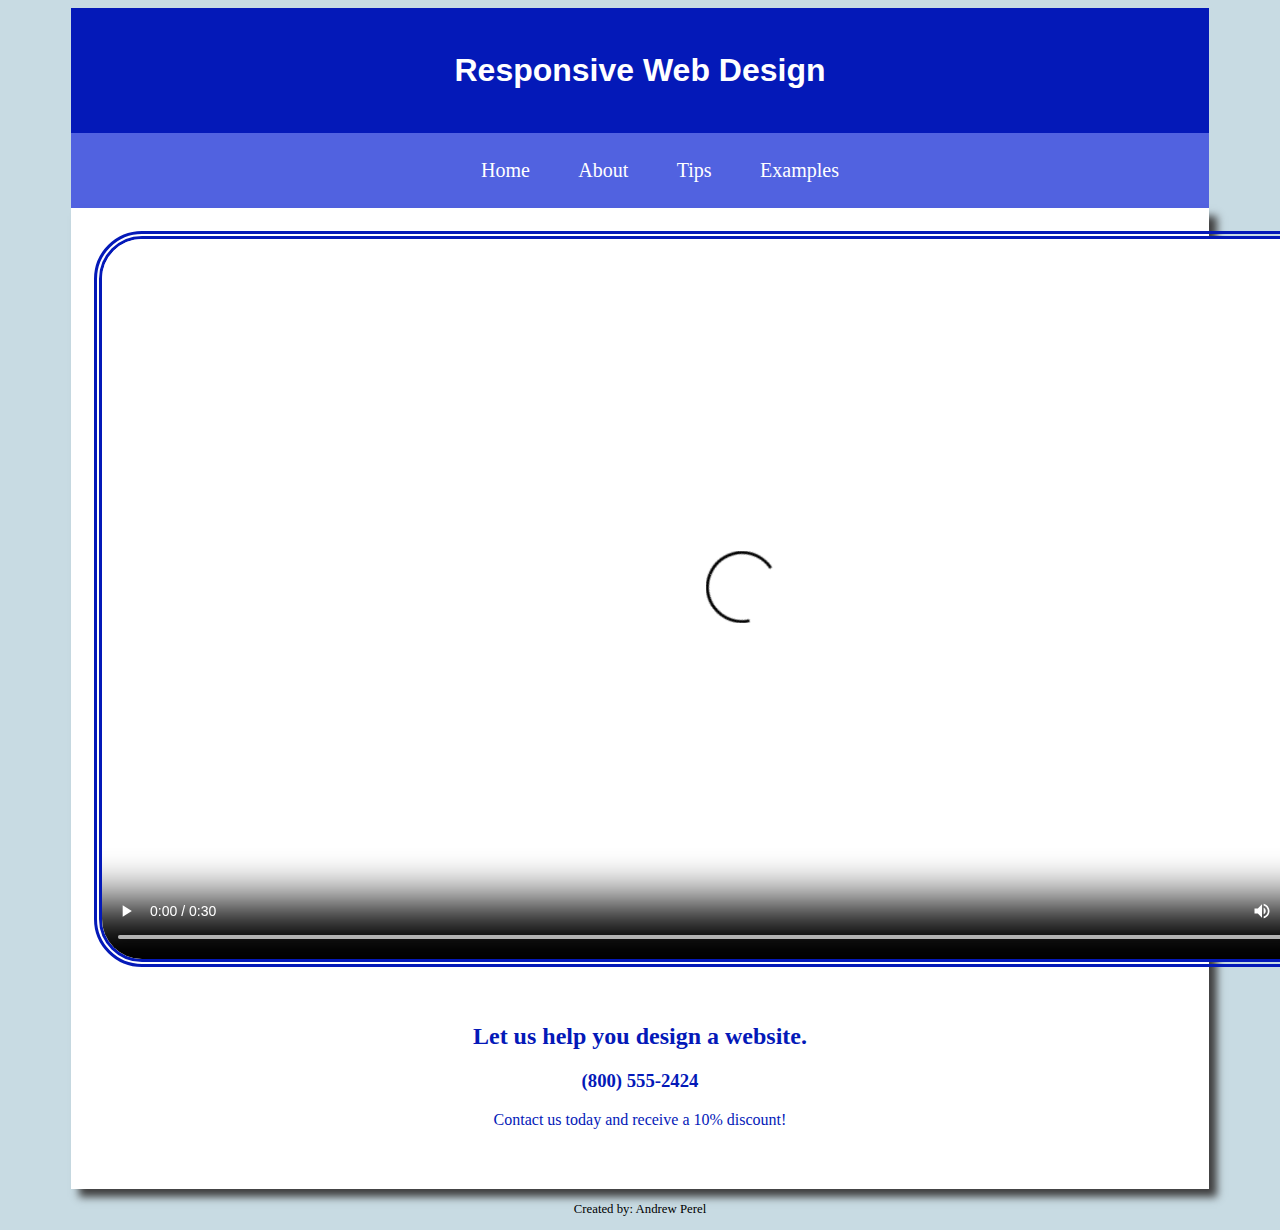
<file: analyze/index.html>
<!DOCTYPE html>
<!-- This website template was created by: Andrew Perel -->
<html lang="en">
<head>
	<title>Chapter 9, Analyze</title>
	<meta charset="utf-8">
    <link rel="stylesheet" href="css/styles09.css">
</head>
<body>

	<div id="container">

	<!-- Use the header area for the website name or logo -->
	<header>
		<h1>Responsive Web Design</h1>
	</header>

	<!-- Use the nav area to add hyperlinks to other pages within the website -->
	<nav>
		<ul>
			<li><a href="index.html">Home</a></li>
			<li><a href="#">About</a></li>
			<li><a href="#">Tips</a></li>
			<li><a href="#">Examples</a></li>
		</ul>
	</nav>

	<!-- Use the main area to add the main content of the webpage -->
	<main>

		<video controls>
		<source src="media/rwd.mp4" type="video/mp4">
		<source src="media/rwd.ogg" type="video/ogg">

		<track src="media/captions.vtt" kind="subtitles" srclang="en" label="English" default>

		<p>Legacy Users: Video tag not supported.</p>

		</video>

        <aside>
            <h2>Let us help you design a website.</h2>
            <h3>(800) 555-2424</h3>
            <p>Contact us today and receive a 10% discount!</p>
        </aside>

    </main>



	<!-- Use the footer area to add webpage footer content -->
	<footer>
		<p>Created by: Andrew Perel</p>
	</footer>

	</div>

</body>
</html>
</file>
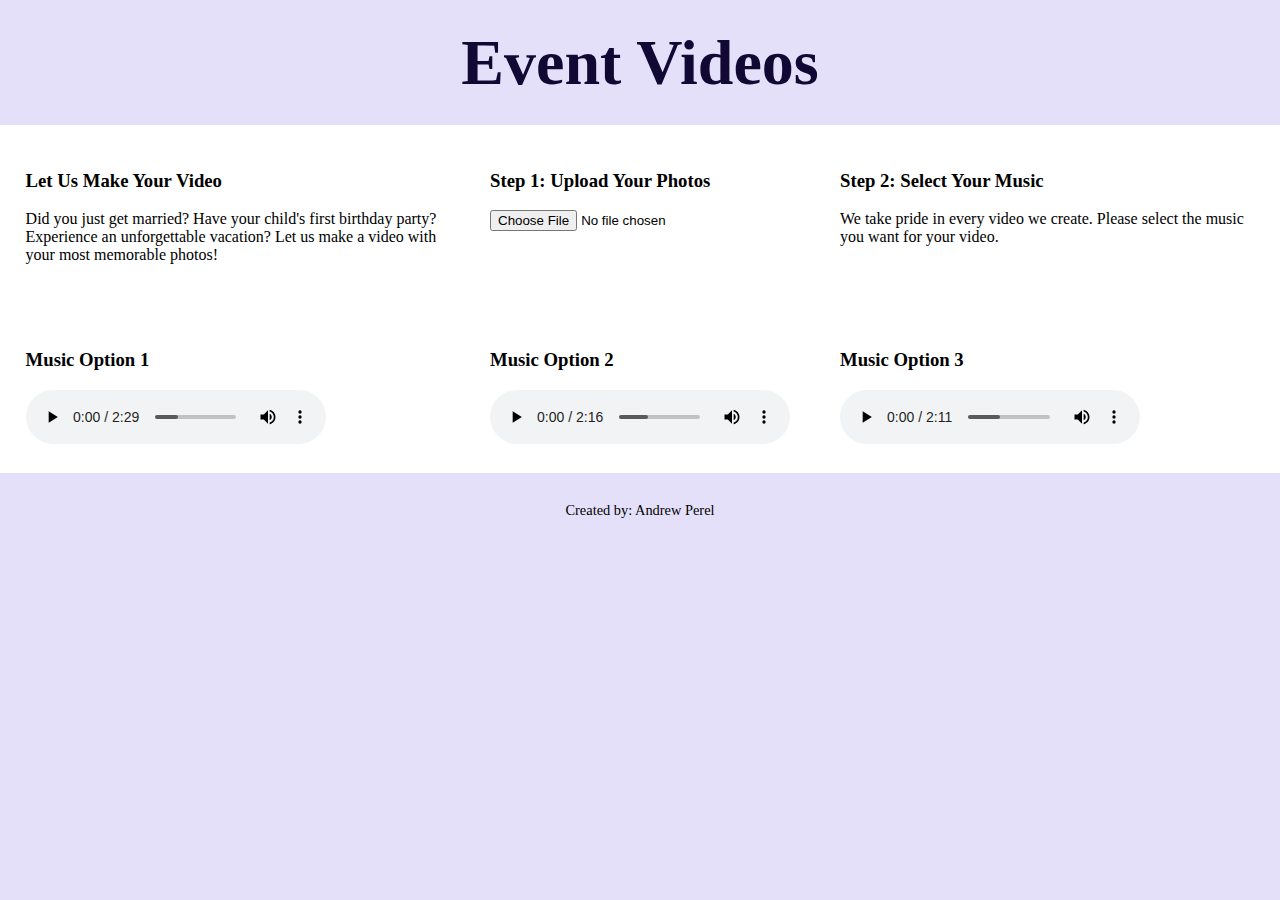
<file: apply/index.html>
<!DOCTYPE html>
<!-- Andrew Perel, 4/8/2024 -->
<html lang="en">
<head>
	<title></title>
	<meta charset="utf-8">
    <link rel="stylesheet" href="css/apply09.css">
</head>
<body>

	<div id="container">

        <!-- Use the header area for the website name or logo -->
        <header>
            <h1>Event Videos</h1>
        </header>

        <!-- Use the main area to add the main content of the webpage -->
        <main>

            <section>

                <h3>Let Us Make Your Video</h3>
                <p>Did you just get married? Have your child's first birthday party? Experience an unforgettable vacation? Let us make a video with your most memorable photos!</p>

            </section>

            <section>

                <h3>Step 1: Upload Your Photos</h3>

                <form>
                    <input type="file">
                </form>

            </section>

            <section>

                <h3>Step 2: Select Your Music</h3>
                <p>We take pride in every video we create. Please select the music you want for your video.</p>

            </section>

            <section>

                <h3>Music Option 1</h3>

								<audio controls>
								<source src="media/audio-happy.ogg" type="audio/ogg">
								<source src="media/audio-happy.mp3" type="audio/mpeg">

								<p>Legacy User: Audio element not supported.</p>

								</audio>

            </section>

            <section>

                <h3>Music Option 2</h3>

								<audio controls>
								<source src="media/audio-rock.ogg" type="audio/ogg">
								<source src="media/audio-rock.mp3" type="audio/mpeg">

								<p>Legacy User: Audio element not supported.</p>

								</audio>

            </section>

            <section>

                <h3>Music Option 3</h3>

								<audio controls>
								<source src="media/audio-tech.ogg" type="audio/ogg">
								<source src="media/audio-tech.mp3" type="audio/mpeg">

								<p>Legacy User: Audio element not supported.</p>

								</audio>

            </section>

        </main>

        <!-- Use the footer area to add webpage footer content -->
        <footer>
            <p>Created by: Andrew Perel</p>
        </footer>

	</div>

</body>
</html>
</file>
<file: analyze/css/styles09.css>
/*
Andrew Perel, 4/8/2024
*/

/* Style rule for body specifies a background color */
body {
	background-color: #c8dbe3;
}

/* Style rule for the container */
#container {
	width: 90%;
	margin: 0 auto;
}

/* Style rule for the header element */
header {
	font-family: Verdana, Arial, sans-serif;
	margin-top: 0.2em;
	background-color: #0419B8;
	color: #fff;
	padding: 2%;
    text-align: center;
}

/* Style rules for the nav */
nav {
	background-color: #5162E0;
	padding: 0.5%;
    text-align: center;
    font-size: 1.25em;
}

nav li {
	display: inline;
}

nav li a {
	color: #fff;
	padding-left: 2%;
	padding-right: 2%;
	text-decoration: none;
}

/* Style rule for main content  */
main {
	display: block;
	padding: 2%;
	background-color: #fff;
	box-shadow: .5em .5em .5em #404040;
    text-align: center;
}

aside {
  border-radius: 3em;
  padding: 2%;
  margin-top: 1%;
  color: #0419b8;
}

video {
	border: 0.5em double #0419B8;
	border-radius: 3em;
}

/* Style for the footer element */
footer {
	font-size: .80em;
	text-align: center;
}
</file>
<file: apply/css/apply09.css>
/*
Andrew Perel, 4/8/2024
*/

/* CSS reset */
body, header, main, section, footer, h1, h2 {
    margin: 0;
    padding: 0;
    border: 0;
}

/* Style rule for body and images */
body {
    background-color: #e5e0fa;
}

/* Styles for Mobile Layout */

/* Style rule for the header */
header {
	padding: 2%;
	color: #110934;
	text-align: center;
    font-size: 2em;
}

/* Style rules for the main content  */
main {
    font-family: Georgia, "Times New Roman", sans-serif;
	font-size: 1em;
	padding: 2%;
	background-color: #fff;
}

/* Style rule for footer */
footer {
	font-size: .90em;
	text-align: center;
	margin-top: 2em;
}


/* Media Query for Desktop Viewport */
@media screen and (min-width: 769px) {

    /* Desktop Viewport: Style rules for the main content */
    main {
        margin-bottom: 1%;
        overflow: auto;
        display: grid;
        grid-template-columns: auto auto auto;
        grid-gap: 50px;
    }

}

/* Media Query for Large Desktop Viewport */
@media screen and (min-width: 1441px) {

    #container {
        width: 1440px;
        margin: 0 auto;
    }

}
</file>
